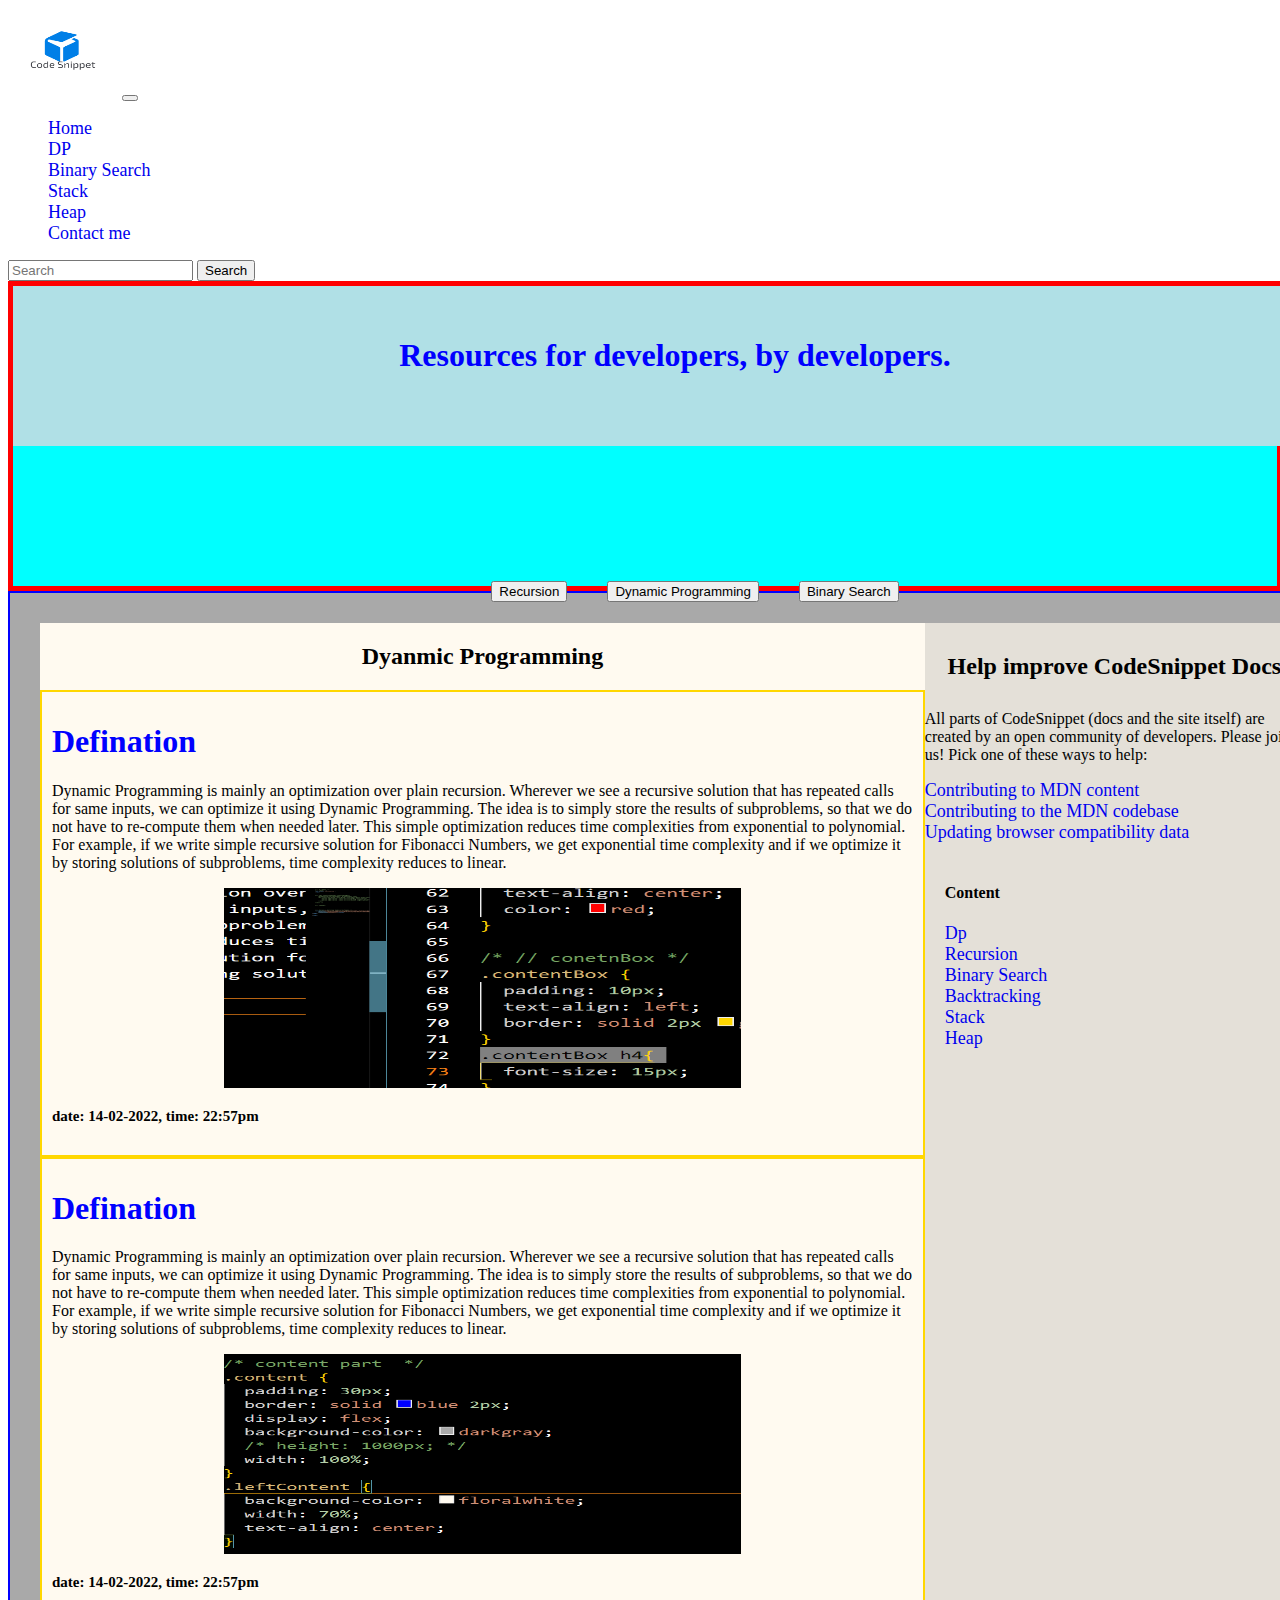
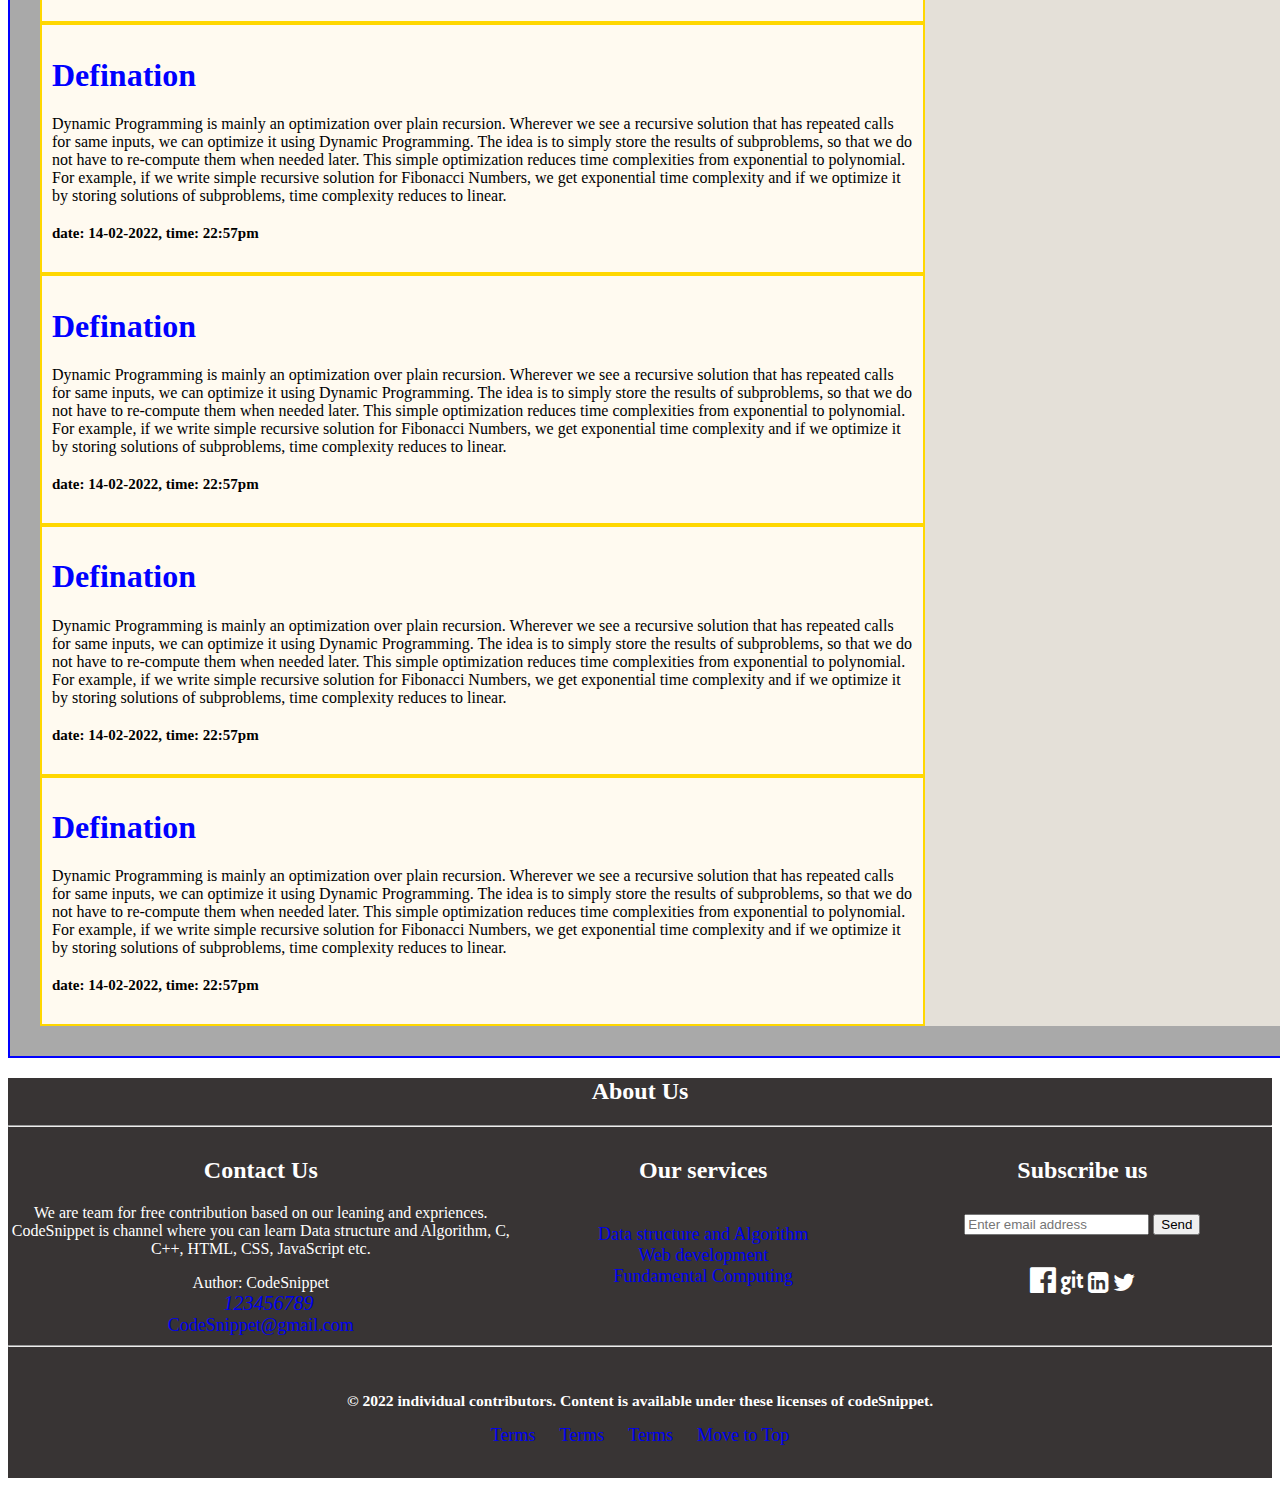
<file: codeSnippetHTMLCSS/index.html>
<!doctype html>
<html lang="en">

<head>
    <!-- Required meta tags -->
    <meta charset="utf-8">
    <meta name="viewport" content="width=device-width, initial-scale=1">

    <!-- Bootstrap CSS -->
    <link href="https://cdn.jsdelivr.net/npm/bootstrap@5.1.3/dist/css/bootstrap.min.css" rel="stylesheet"
        integrity="sha384-1BmE4kWBq78iYhFldvKuhfTAU6auU8tT94WrHftjDbrCEXSU1oBoqyl2QvZ6jIW3" crossorigin="anonymous">

    <!-- for responsivness  -->
    <meta name="viewport" content="width=device-width, initial-scale=1">

    <link rel="stylesheet" href="https://cdnjs.cloudflare.com/ajax/libs/font-awesome/4.7.0/css/font-awesome.min.css">


    <link rel="stylesheet" href="style.css">
    <link rel="stylesheet" href="../codeSnippetHTMLCSS/resourceCode/dpStyle.css">
    <title>Code Snippet</title>
</head>

<body>
    <!-- navbar -->
    <div class="container-fluid">
        <nav class="navbar navbar-expand-lg navbar-dark bg-dark  sticky-top">
            <div class="container-fluid">
                <img src="img/codeSnippetLogo.png" alt="logo" width="110" height="90">
                <button class="navbar-toggler" type="button" data-bs-toggle="collapse"
                    data-bs-target="#navbarSupportedContent" aria-controls="navbarSupportedContent"
                    aria-expanded="false" aria-label="Toggle navigation">
                    <span class="navbar-toggler-icon"></span>
                </button>
                <div class="collapse navbar-collapse" id="navbarSupportedContent">
                    <ul class="navbar-nav me-auto mb-2 mb-lg-0">
                        <li class="nav-item">
                            <a class="nav-link active" aria-current="page" href="#">Home</a>
                        </li>
                        <li class="nav-item">
                            <a class="nav-link" href="resourceCode/dp.html">DP</a>
                        </li>
                        <li class="nav-item">
                            <a class="nav-link" href="#">Binary Search</a>
                        </li>
                        <li class="nav-item">
                            <a class="nav-link" href="#">Stack</a>
                        </li>
                        <li class="nav-item">
                            <a class="nav-link" href="#">Heap</a>
                        </li>
                        <li class="nav-item">
                            <a class="nav-link" href="#">Contact me</a>
                        </li>
                    </ul>
                    <form class="d-flex">
                        <input class="form-control me-2" type="search" placeholder="Search" aria-label="Search">
                        <button class="btn btn-outline-success" type="submit">Search</button>
                    </form>
                </div>
            </div>
        </nav>
    </div>

    <!-- main body -->

    <!-- punch line -->
    <div class="punchLine">
        <div class="textArea">
            <h1>Resources for developers, by developers.</h1>
        </div>

        <div class="linkBtn">
            <div class="links">
                <!-- <a class="linksNavi" type="button"  data-bs-toggle="button" class="btn btn-lg btn-success" href="#Recursion"> Recursion</a> -->
                <button onclick="window.location.href='/page2'" type="button" data-bs-toggle="button" class="btn btn-lg btn-success">Recursion</button>
            </div>
            <div class="links">
                <!-- <a class="linksNavi"  href="#DynamicProgramming"> DP</a> -->
                <button onclick="window.location.href='#DynamicProgramming'" type="button" data-bs-toggle="button" class="btn btn-lg btn-success">Dynamic
                    Programming</button>
            </div>
            <div class="links">
                <!-- <a class="linksNavi"  href="#BinarySearch"> DP</a> -->
                <button onclick="window.location.href='#BinarySearch'" type="button" data-bs-toggle="button" class="btn btn-lg btn-success" hre>Binary Search</button>
            </div>

        </div>
    </div>


    <!-- 2. for content -->
    <div class="content">
        <!-- 1. two div one for topic and some code or text 
        2. right div for the links  -->

        <!-- 1. left for conect  -->
        <div class="leftContent" id="code">
            <h2 id="DynamicProgramming" >Dyanmic Programming</h2>
            <div class="contentBox" class="vstack gap-3">
                <h1>Defination </h1>
                <p>Dynamic Programming is mainly an optimization over plain recursion. Wherever we see a recursive
                    solution that has repeated calls for same inputs, we can optimize it using Dynamic Programming. The
                    idea is to simply store the results of subproblems, so that we do not have to re-compute them when
                    needed later. This simple optimization reduces time complexities from exponential to polynomial. For
                    example, if we write simple recursive solution for Fibonacci Numbers, we get exponential time
                    complexity and if we optimize it by storing solutions of subproblems, time complexity reduces to
                    linear.</p>
                    <img src="img2/code.png" alt="code" style="width: 60%; height: 200px;">
                <!-- date and time of upload  -->
                <h4>date: 14-02-2022, time: 22:57pm </h4>
            </div>
            <div class="contentBox" class="vstack gap-3">
                <h1>Defination </h1>
                <p>Dynamic Programming is mainly an optimization over plain recursion. Wherever we see a recursive
                    solution that has repeated calls for same inputs, we can optimize it using Dynamic Programming. The
                    idea is to simply store the results of subproblems, so that we do not have to re-compute them when
                    needed later. This simple optimization reduces time complexities from exponential to polynomial. For
                    example, if we write simple recursive solution for Fibonacci Numbers, we get exponential time
                    complexity and if we optimize it by storing solutions of subproblems, time complexity reduces to
                    linear.</p>
                    <img src="img2/code2.png" alt="code" style="width: 60%; height: 200px;">
                <!-- date and time of upload  -->
                <h4>date: 14-02-2022, time: 22:57pm </h4>
            </div>
            <div class="contentBox" class="vstack gap-3">
                <h1>Defination </h1>
                <p>Dynamic Programming is mainly an optimization over plain recursion. Wherever we see a recursive
                    solution that has repeated calls for same inputs, we can optimize it using Dynamic Programming. The
                    idea is to simply store the results of subproblems, so that we do not have to re-compute them when
                    needed later. This simple optimization reduces time complexities from exponential to polynomial. For
                    example, if we write simple recursive solution for Fibonacci Numbers, we get exponential time
                    complexity and if we optimize it by storing solutions of subproblems, time complexity reduces to
                    linear.</p>
                <!-- date and time of upload  -->
                <h4>date: 14-02-2022, time: 22:57pm </h4>
            </div>
            <div class="contentBox" class="vstack gap-3">
                <h1>Defination </h1>
                <p>Dynamic Programming is mainly an optimization over plain recursion. Wherever we see a recursive
                    solution that has repeated calls for same inputs, we can optimize it using Dynamic Programming. The
                    idea is to simply store the results of subproblems, so that we do not have to re-compute them when
                    needed later. This simple optimization reduces time complexities from exponential to polynomial. For
                    example, if we write simple recursive solution for Fibonacci Numbers, we get exponential time
                    complexity and if we optimize it by storing solutions of subproblems, time complexity reduces to
                    linear.</p>
                <!-- date and time of upload  -->
                <h4>date: 14-02-2022, time: 22:57pm </h4>
            </div>

            <div class="contentBox" class="vstack gap-3">
                <h1>Defination</h1>
                <p>Dynamic Programming is mainly an optimization over plain recursion. Wherever we see a recursive
                    solution that has repeated calls for same inputs, we can optimize it using Dynamic Programming. The
                    idea is to simply store the results of subproblems, so that we do not have to re-compute them when
                    needed later. This simple optimization reduces time complexities from exponential to polynomial. For
                    example, if we write simple recursive solution for Fibonacci Numbers, we get exponential time
                    complexity and if we optimize it by storing solutions of subproblems, time complexity reduces to
                    linear.</p>
                    <!-- <img src="img2/code.png" alt="code" style="width: 60%; height: 200px;"> -->
                <h4>date: 14-02-2022, time: 22:57pm </h4>
            </div>

            <div class="contentBox" class="vstack gap-3">
                <h1 id="Recursion">Defination</h1>
                <p>Dynamic Programming is mainly an optimization over plain recursion. Wherever we see a recursive
                    solution that has repeated calls for same inputs, we can optimize it using Dynamic Programming. The
                    idea is to simply store the results of subproblems, so that we do not have to re-compute them when
                    needed later. This simple optimization reduces time complexities from exponential to polynomial. For
                    example, if we write simple recursive solution for Fibonacci Numbers, we get exponential time
                    complexity and if we optimize it by storing solutions of subproblems, time complexity reduces to
                    linear.</p>
                <h4>date: 14-02-2022, time: 22:57pm </h4>
            </div>
        </div>

        <!-- 2. right div for links -->
        <div class="rightContent">
            <h2 id="rightContentPunchLine">Help improve CodeSnippet Docs</h2>
            <p>All parts of CodeSnippet (docs and the site itself) are created by an open community of developers. Please join us! Pick one of these ways to help:</p>
            <div class="Contribute">
                <ul id="LeftAlign">
                    <li><a href="#">Contributing to MDN content</a></li>
                    <li><a href="#">Contributing to the MDN codebase</a></li>
                    <li><a href="#">Updating browser compatibility data</a></li>

                </ul>
                
            </div>
            
            <div class="list" class="Contribute">
                <h4>Content</h4>
                <ul id="LeftAlign">
                    <li><a href="#">Dp</a></li>
                    <li><a href="#">Recursion</a></li>
                    <li><a href="#">Binary Search</a></li>
                    <li><a href="#">Backtracking</a></li>
                    <li><a href="#">Stack</a></li>
                    <li><a href="#">Heap</a></li>
                </ul>
                
                
                
                
            </div>
        </div>

    </div>



    <!-- 3. footer -->
    <!-- footer -->
    <!-- <div class="footerBottom" >
        <h2>footer content</h2>
        <div class="footer">
            <div class="leftFooter" class="footerContent">
                <h2>left Footer</h2>
            </div>

            <div class="middleFooter" class="footerContent">
                <h2>middle Footer</h2>
            </div>

            <div class="rightFooter" class="footerContent">
                <h2>right Footer</h2>
            </div>

        </div>

        <div class="copyRight" >
            <h3>© 2022 individual contributors. Content is available under these licenses.</h3>
            <div class="copyRightLinks">
                <a href="#"> Terms</a>
                <a href="#"> Terms</a>
                <a href="#"> Terms</a>
                
                <a href="#" id=""FloatLeft> Move to Top</a> 
            </div>
        </div>

    </div> -->

    <div class="footerBottom">
        <h2>About Us</h2>
        <hr>
        <div class="footer" class="padding">
            <div class="leftFooter" class="footerContent">
                <h2>Contact Us</h2>
                <p>We are team for free contribution based on our leaning and expriences.<br>CodeSnippet is channel where you can learn Data structure and Algorithm, C, C++, HTML, CSS, JavaScript etc.</p>
                <p>Author: CodeSnippet<br>
                    <a href="#"><i class="fa-solid fa-phone" style="font-size:20px">123456789</i></a>
                    
                    <br>
                    <a href="mailto:CodeSnippet@gmail.com">CodeSnippet@gmail.com</a></p>
                    
            </div>
    
            <div class="middleFooter" class="footerContent">
                <h2>Our services </h2>
                <div class="prbNavi">
                    <ul id="LeftAlign">
                        <li><a href="#">Data structure and Algorithm</a></li>
                        <li><a href="#">Web development</a></li>
                        <li><a href="#">Fundamental Computing </a></li>
                    </ul>
                </div>
            </div>
    
            <div class="rightFooter" class="footerContent" >
                <h2>Subscribe us</h2>
                <form action="#" class="subscribeForm">
                    <input type="text" placeholder="Enter email address">
                    <input type="submit" name="" value="Send">
                  </form>
                  <div class="socialMIcons">
                    <i class="fa fa-facebook-official" style="font-size:30px"></i>
                    <i style="font-size:24px" class="fa">&#xf1d3;</i>
                    <i class="fa fa-linkedin-square" style="font-size:24px"></i>
                    <i class="fa fa-twitter" style="font-size:24px"></i>
                  </div>
                
                <!-- <a href="#"><i class="fa fa-twitter" style="font-size:24px">X</i></a> -->
            </div>
    
        </div>
        <hr>
        <div class="copyRight">
            <h3>© 2022 individual contributors. Content is available under these licenses of codeSnippet.</h3>
            <div class="copyRightLinks">
                <a href="#"> Terms</a>
                <a href="#"> Terms</a>
                <a href="#"> Terms</a>
    
                <a href="#" id="" FloatLeft> Move to Top</a>
            </div>
        </div>
    
    </div>
    


    <!-- use larna h footer code ko  -->
    <!-- <footer>
            <div class="content">
              <div class="left box">
                <div class="upper">
                  <div class="topic">About us</div>
                  <p>CodingLab is a channel where you can learn HTML,
                  CSS, and also JavaScript along with creative CSS Animations and Effects.</p>
                </div>
                <div class="lower">
                  <div class="topic">Contact us</div>
                  <div class="phone">
                    <a href="#"><i class="fas fa-phone-volume"></i>+007 9089 6767</a>
                  </div>
                  <div class="email">
                    <a href="#"><i class="fas fa-envelope"></i>abc@gmail.com</a>
                  </div>
                </div>
              </div>
              <div class="middle box">
                <div class="topic">Our Services</div>
                <div><a href="#">Web Design, Development</a></div>
                <div><a href="#">Web UX Design, Reasearch</a></div>
                <div><a href="#">Web User Interface Design</a></div>
                <div><a href="#">Theme Development, Design</a></div>
                <div><a href="#">Mobile Application Design</a></div>
                <div><a href="#">Wire raming & Prototyping</a></div>
              </div>
              <div class="right box">
                <div class="topic">Subscribe us</div>
                <form action="#">
                  <input type="text" placeholder="Enter email address">
                  <input type="submit" name="" value="Send">
                  <div class="media-icons">
                    <a href="#"><i class="fab fa-facebook-f"></i></a>
                    <a href="#"><i class="fab fa-instagram"></i></a>
                    <a href="#"><i class="fab fa-twitter"></i></a>
                    <a href="#"><i class="fab fa-youtube"></i></a>
                    <a href="#"><i class="fab fa-linkedin-in"></i></a>
                  </div>
                </form>
              </div>
            </div>
            <div class="bottom">
              <p>Copyright © 2020 <a href="#">CodingLab</a> All rights reserved</p>
            </div>
          </footer> -->




    <!-- Option 1: Bootstrap Bundle with Popper -->
    <script src="https://cdn.jsdelivr.net/npm/bootstrap@5.1.3/dist/js/bootstrap.bundle.min.js"
        integrity="sha384-ka7Sk0Gln4gmtz2MlQnikT1wXgYsOg+OMhuP+IlRH9sENBO0LRn5q+8nbTov4+1p"
        crossorigin="anonymous"></script>
</body>

</html>
</file>
<file: codeSnippetHTMLCSS/style.css>
/* body {background-color: powderblue;} */
h1 {
  color: blue;
}
a {
  font-size: large;
}

/* main content  */
.punchLine {
  background-color: aqua;
  height: 300px;
  width: 100%;
  border: solid 5px red;
}
.textArea {
  padding: 30px;
  height: 100px;
  width: 100%;
  background-color: powderblue;
  text-align: center;
  /* display: flex; */
}

.linksNavi{
  background-color: rgb(20, 153, 26);
  width: 30px;
  height: 10px;
}

.linkBtn {
  padding: 50px;
  height: 200px;
  width: 100%;
  display: flex;
  align-items: center;
  justify-content: center;
}
.links {
  padding: 10px 20px 20px 20px;
}

/* content part  */
.content {
  padding: 30px;
  border: solid blue 2px;
  display: flex;
  background-color: darkgray;
  /* height: 1000px; */
  width: 100%;
}
.leftContent {
  background-color: floralwhite;
  width: 70%;
  text-align: center;
}

.rightContent {
  background-color: rgb(228, 224, 216);
  width: 30%;
  text-align: left;
}
.list {
 
  padding: 20px;
}
.list a {
  text-decoration: none;
  text-align: center;
  /* color: red; */
}

#rightContentPunchLine{
  padding: 10px;
  text-align: center;
}
.contribute{
  padding: 10px;
  text-decoration: none;
}
.contribute a{
  text-decoration: none;

}
.contribute ul ,li, a{
  text-decoration: none;
  /* list-style: none; */
  list-style-type: none;
  
}
#LeftAlign{
  /* float: left; */
  padding: 0;
  margin: 0;
}




/* // conetnBox */
.contentBox {
  padding: 10px;
  text-align: left;
  border: solid 2px gold;
}
.contentBox h4{
  font-size: 15px;
}

.contentBox img {
  display: block;
  margin-left: auto;
  margin-right: auto;
  width: 40%;
}

/* // footer */
.footer {
  padding-top: 2px;
  /* position: fixed; */
  margin-top: auto;
  /* background-color: rgb(124, 208, 230); */
  width: 100%;
  height: 200px;
  display: flex;

}

.leftFooter{
  /* background-color: aqua; */
  width: 40%;
  /* align-items: center; */
  text-align: center;
}
.middleFooter{
  /* background-color: rgb(104, 230, 21); */
  width: 30%;

  text-align: center;
}
.middleFooter li {
  /* background-color: rgb(104, 230, 21); */
  text-decoration: none;
}
.rightFooter{
  /* background-color: crimson; */
  width: 30%;
  text-align: center;
}

.copyRight{
  
  text-align: center;
  padding: 21px;
  /* background-color: cornflowerblue; */

}
.copyRight h3{
  /* padding: 5px; */
  font-size: 0.975em; /* 14px/16=0.875em */
}
.copyRightLinks a{
  padding:10px ;
  text-decoration: none;
  /* color: white; */
}


/* // footerBottom */
.footerBottom{
  height: 400px;
  background-color: rgb(56, 52, 52);
}
.footerBottom, .socials{
  color: white;
  align-items: center;
  text-align: center;
}

#FloatLeft a{
  float: right;
  padding: 10px;
  /* padding-left: 100px; */
}

.socialMIcons{
  padding: 20px;
}

.subscribeForm{
  padding: 10px;
}
</file>
<file: codeSnippetHTMLCSS/resourceCode/dpStyle.css>
.problemSat{
    font-size: 20px;
    font-style: italic;
}
.problemDes p, h3{
    font-size: 20px;
    font-family:cursive;
}
.prbNavi{
    padding: 20px;
}
/* .LeftAlign li, a{
    padding-left: 5px;
} */
.padding {
    padding: 20px;
}
</file>
